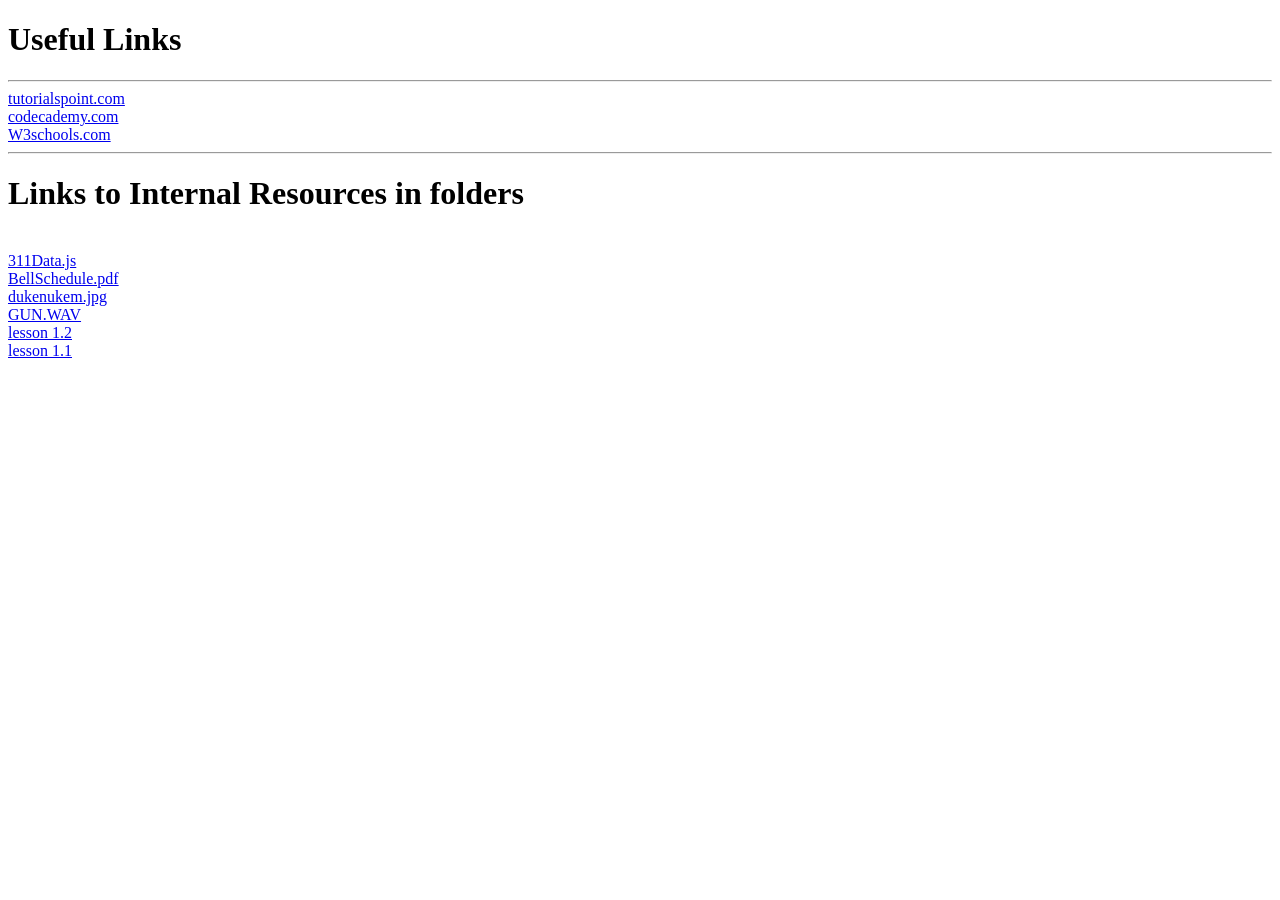
<file: WDUnit1/WDLesson1_3Practical/index.html>
<!DOCTYPE html>
<!-- WD Lesson 1.3: How do we hyperlink resources? -->
<!-- Resources 
      https://www.w3schools.com/html/html_links.asp
      https://www.w3schools.com/tags/tag_a.asp
-->

<html>
  <head>
    <title>Exploring Links</title>
  </head>
  <body>
    <!-- Example of a link to a website 
        <a href="http://www.baysidehighschool.org/"> w3schools </a> 
    -->
    <!-- Challenge 1: Add a heading for "Useful Links". -->
    <H1>Useful Links</H1>
    <!-- Challenge 2: Add a horizontal rule underneath. -->
    <hr>
    <!-- Challenge 3: Create a link to https://www.tutorialspoint.com/ -->
    <a href="https://www.tutorialspoint.com/">tutorialspoint.com</a>
    <!-- Challenge 4: Add a break to skip down to the next line -->
    <br>
    <!-- Challenge 5: Create a link to https://www.codecademy.com/ -->
    <a href="https://www.codecademy.com/">codecademy.com</a>
    <!-- Challenge 6: Add a break to skip down to the next line -->
    <br>
    <!-- Challenge 7: Create a link to https://www.w3schools.com/ -->
    <a href="https://www.w3schools.com/">W3schools.com</a>
    <!-- Challenge 8: Add a horizontal rule and break -->
    <br><hr>
    
 
    <!-- Example of link to an internal sources 
      <a href="resources/dukenukem.jpg"> Duke Nukem </a> <br>
    -->
    <!-- Challenge 9: Add a heading, "Links to Internal Resources in folders"-->
    <h1>Links to Internal Resources in folders</h1>
    <!-- Challenge 10: Create links for the rest of the items located in resources -->
     <br>
     <a href="resources/311Data.js">311Data.js</a><br>
     <a href="resources/BellSchedule.pdf">BellSchedule.pdf</a><br>
     <a href="resources/dukenukem.jpg">dukenukem.jpg</a><br>
     <a href="resources/GUN.WAV">GUN.WAV</a><br>
    <!-- Challenge Bonus: Create links to your Lesson 1 and Lesson 2 Activities.  
     Hint: Use the same link that you posted in Google Classroom for the submission of each Lesson Activity -->
     <a href="https://github.com/Marco7024/2026WebDevelopment/blob/main/WDUnit1/WDLesson1_2Practical/index.html">lesson 1.2</a><br>
     <a href="https://github.com/Marco7024/2026WebDevelopment/blob/main/WDUnit1/WDLesson1_1Practical/index.html">lesson 1.1</a><br>
</body>
</html>
</file>
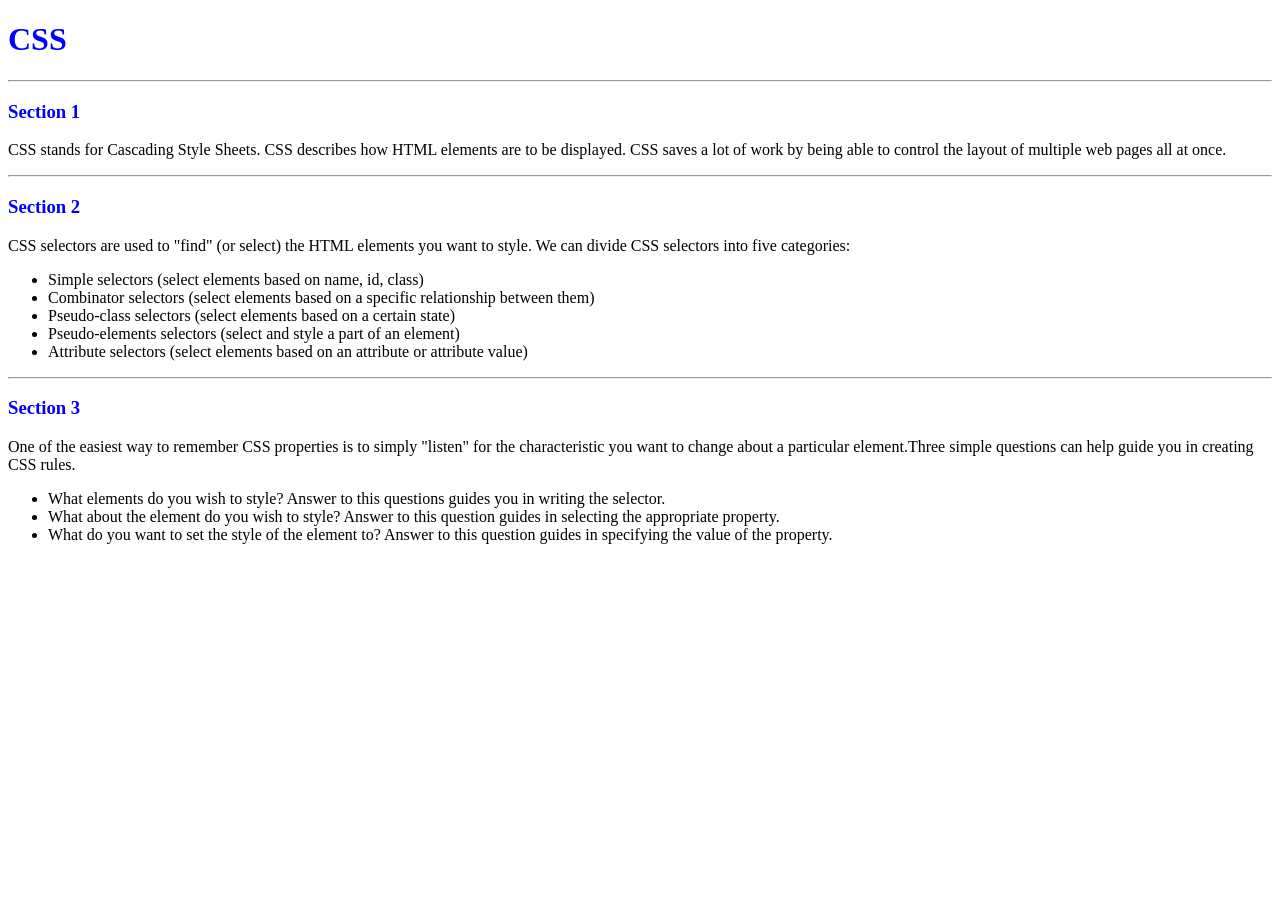
<file: WDUnit2/WDLesson2_1Practical/index.html>
<!DOCTYPE html>
<!-- WD Lesson 2.1: What is CSS? -->
<!-- Resources 
      https://www.w3schools.com/css/css_intro.asp
-->
<html>
  <head>
    <title>Edxploring CSS</title>
    <link href="style.css" rel="stylesheet" type="text/css" />
  </head>
  <body>
    <!-- All Challenges are in style.css -->
    <h1> CSS </h1>
    <hr>
    <h3>Section 1</h3>
    <p><span>CSS</span> stands for Cascading Style Sheets. <span>CSS</span> describes how HTML elements are to be displayed. CSS saves a lot of work by being able to control the layout of multiple web pages all at once.
    </p>
    <hr>
    <h3>Section 2</h3>
    <p>
      <span>CSS</span> selectors are used to "find" (or select) the HTML elements you want to style. We can divide CSS selectors into five categories:
        <ul>
          <li>Simple selectors (select elements based on name, id, class)</li>
          <li>Combinator selectors (select elements based on a specific relationship between them)</li>
          <li>Pseudo-class selectors (select elements based on a certain state)</li>
          <li>Pseudo-elements selectors (select and style a part of an element)</li>
          <li>Attribute selectors (select elements based on an attribute or attribute value)</li>
        </ul>
    </p>
    <hr>
    <h3>Section 3</h3>
    <div>
      One of the easiest way to remember <span>CSS</span> properties is to simply "listen" for the characteristic you want to change about a particular element.Three simple questions can help guide you in creating CSS rules.
        <ul>
          <li>What elements do you wish to style?  Answer to this questions guides you in writing the selector.</li>
          <li>What about the element do you wish to style?  Answer to this question guides in selecting the appropriate property.</li>
          <li>What do you want to set the style of the element to?  Answer to this question guides in specifying the value of the property.</li>
        </ul>
    </div>
  </body>
</html>
</file>
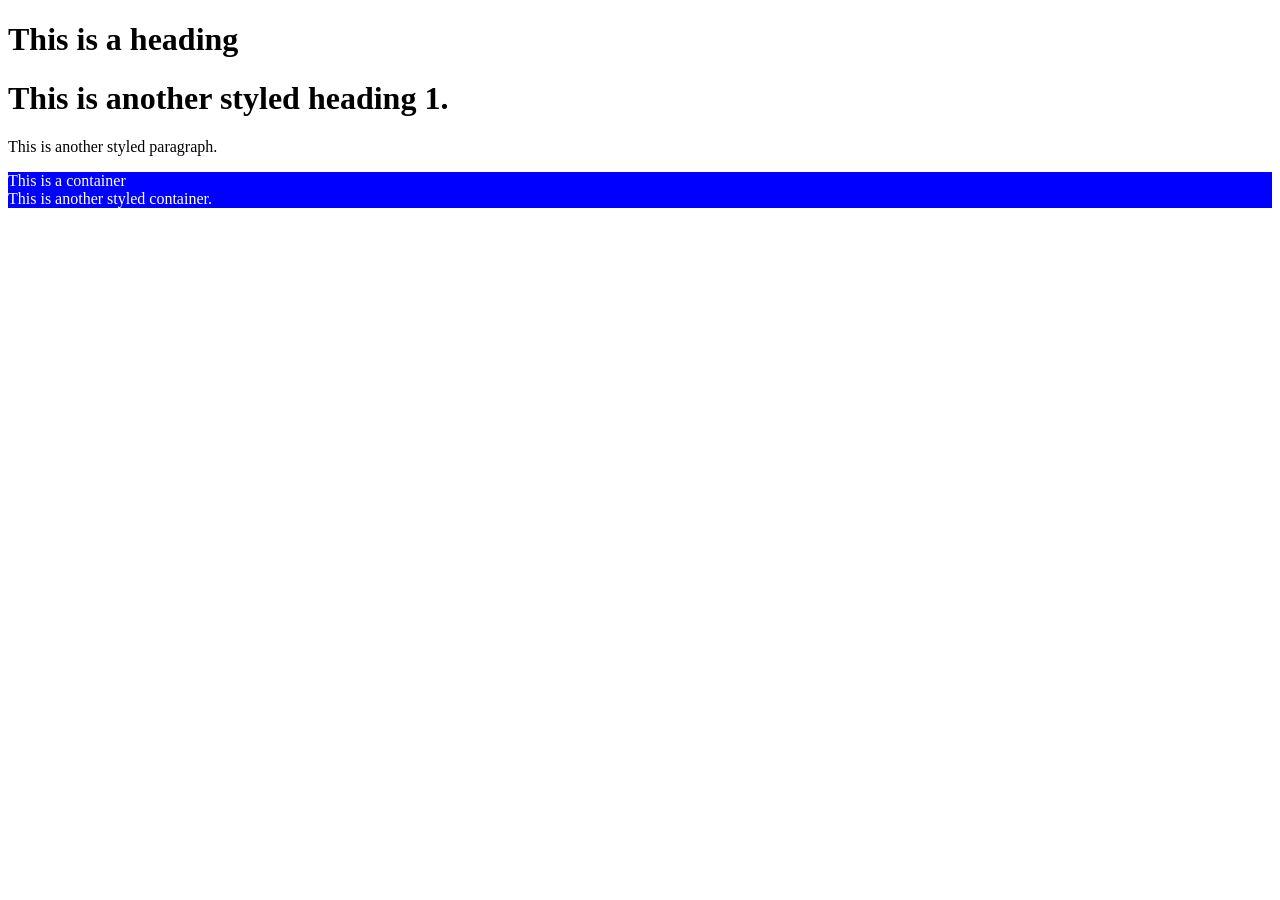
<file: WDUnit2/WDLesson2_2Practical/index.html>
<!DOCTYPE html>
<!-- WD Lesson 2.2: How do we style groups of elements?-->
<!-- Resources 
      https://www.w3schools.com/css/default.asp 
      https://www.w3schools.com/css/css_selectors.asp 
-->
<html>
  <head>
    <title>Exploring Class Selectors</title>
    <link href="style.css" rel="stylesheet" type="text/css" />
  </head>
  <body>
    
    <h1>This is a heading</h1>
    <!-- Challenge 1: Create another heading 1 with the text "This is another styled heading 1."
         Add a class of "highlight" to the heading 1
    --><h1 class ="highlight"></h1>
    <h1> This is another styled heading 1. </h1>
    <!-- Challenge 2: Create another paragraph with the text "This is another styled paragraph."
         Add a class of "info" to the paragraph
    --><p class ="info"></p>
       <p>This is another styled paragraph.</p>
    <div> This is a container </div>
    <!-- Challenge 3: Create another container with the text "This is another styled container."
         Add a class of "special" to the container
    --><div class ="special"></div>
       <div> This is another styled container. </div>
    <!-- Challenge 4: Give the container below a class of info, highlight and special-->
    <div class ="info, highlight and special"></div>
    
    <!-- Challenge Bonus: Give the container below a class of info, highlight, special and shadow-->
    <div class ="info, highlight, special and shadow"></div>

    <!-- All other Challenges are in style.css -->
  </body>
</html>
</file>
<file: WDUnit2/WDLesson2_1Practical/style.css>
/* Comments in CSS are created like this. 
Notice the slash asterisk at the beginning and 
the asterisk slash at the end */

/* Basic Structure of a CSS rule
selector{
  property: value;
}
*/


/* Challenge 1: Change color of the text for all the headings size 3 to blue */
    h1{
      color:blue;
      font: size 3;
    }
    h3{
      color:blue;
      font:size 3;
    }
/* Challenge 2: Change the size for the font for all headings size 1 to 60pt */
      
/* Challenge 3: Change the style of the font for all spans to italic */

/* Challenge 4: Change the family of font being used for all paragraphs to "Arial" */

/* Challenge 5: Change the family of font being used for all lists to "Comic Sans MS".  What element creates a list? */

/* Chalenge 6: Change the background color of the div to blue, color of the text to white and the weight of the font to bold. 

Hint:  You can specify several CSS rules for one element by separating the rules with commas.  Look at some example on w3schools */
</file>
<file: WDUnit2/WDLesson2_2Practical/style.css>
/* Basic Structure of a CSS rule using classes

.class{
  property: value;
}
*/

/* Challenge 5: Change the family of all elements to Arial */
body{
  font-family:Arist;
}
/* Challenge 6: Change the background color to blue, the color of the text to white for all elements 
with a class of "info" */
div {
  background-color: blue;
  color:white;
}
/* Challenge 7: Add a border of 2px solid red for all elements with a class of "highlight" */
.highlight{
  border: 2px red; 
}
/* Challenge 8: Align the text in the center and drop a shadow on the text of 2px 2px yellow  for 
all elements with a class of "special"
*/
.special{
  text-shadow: 2px yellow;

}
/* Challenge Bonus: Create a CSS rule for a class named "shadow".  
Apply a shadow to the box around the elements that is 2px 2px  gray. */
</file>
